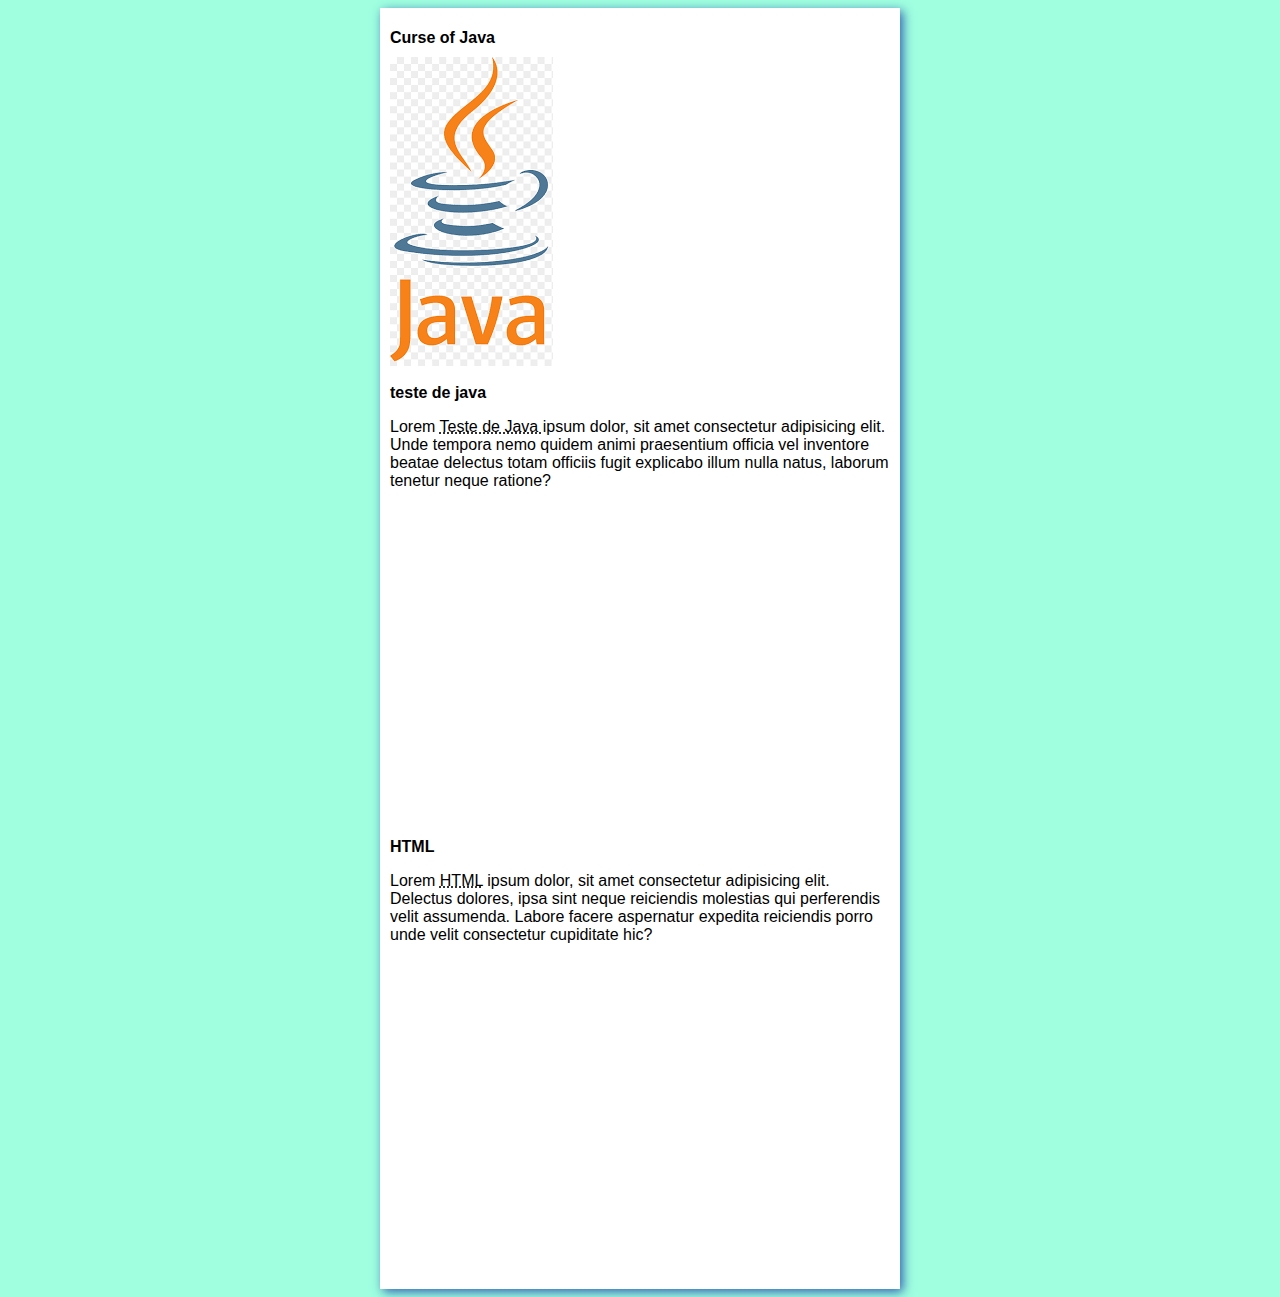
<file: index.html>
<!DOCTYPE html>
<html lang="en">
<head>
    <meta charset="UTF-8">
    <meta name="viewport" content="width=device-width, initial-scale=1.0">
    <title>Curse of java</title>
    <link rel="stylesheet" href="estilos/estilos.css">
</head>
<body>
    <main>
        <header>
            <h1>Curse of Java  </h1>
            <img src="imagens/download.png" alt="Java language">  
        </header>
        <article>
            <h2> teste de java  </h2>
            <p>Lorem <abbr title="hypertext markup langhuage">Teste de Java </abbr>ipsum dolor, sit amet consectetur adipisicing elit. Unde tempora nemo quidem animi praesentium officia vel inventore beatae delectus totam officiis fugit explicabo illum nulla natus, laborum tenetur neque ratione?</p><a href="arquivos/teste"></a>

            <iframe width="560" height="315" src="https://www.youtube.com/embed/jLfyRW6x-BM?si=oQGknQ3D2uL6VS8E" title="YouTube video player" frameborder="0" allow="accelerometer; autoplay; clipboard-write; encrypted-media; gyroscope; picture-in-picture; web-share" referrerpolicy="strict-origin-when-cross-origin" allowfullscreen></iframe>
        </article>
        <article>
            <h2> HTML </h2>
            <p>Lorem <abbr title="HTML">HTML</abbr> ipsum dolor, sit amet consectetur adipisicing elit. Delectus dolores, ipsa sint neque reiciendis molestias qui perferendis velit assumenda. Labore facere aspernatur expedita reiciendis porro unde velit consectetur cupiditate hic?</p><a href="arquivos/index.html"></a>

            <iframe width="560" height="315" src="https://www.youtube.com/embed/l2m4VOT1Tio?si=225JVkuM787sgMg4" title="YouTube video player" frameborder="0" allow="accelerometer; autoplay; clipboard-write; encrypted-media; gyroscope; picture-in-picture; web-share" referrerpolicy="strict-origin-when-cross-origin" allowfullscreen></iframe>
        </article>
    </main>
    
</body>
</html>
</file>
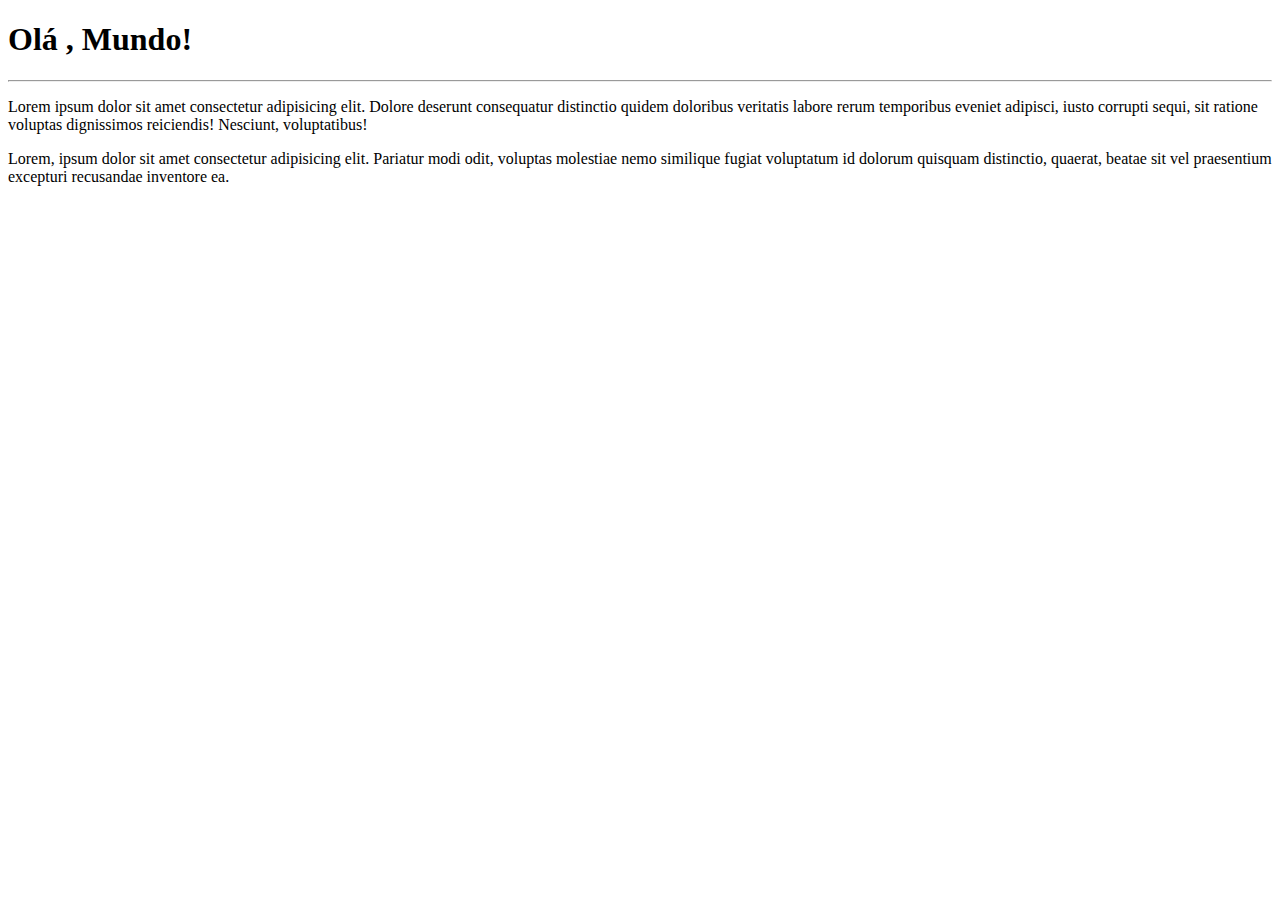
<file: arquivos/index.html>
<!DOCTYPE html>
<html lang="pt-br">
<head>
    <meta charset="UTF-8">
    <meta name="viewport" content="width=device-width, initial-scale=1.0">
    <title>Meu primeiro site em repositório</title>
</head>
<body>
    <h1>Olá , Mundo!</h1>
    <hr>
     <p>Lorem ipsum dolor sit amet consectetur adipisicing elit. Dolore deserunt consequatur distinctio quidem doloribus veritatis labore rerum temporibus eveniet adipisci, iusto corrupti sequi, sit ratione voluptas dignissimos reiciendis! Nesciunt, voluptatibus!</p>
     <p>Lorem, ipsum dolor sit amet consectetur adipisicing elit. Pariatur modi odit, voluptas molestiae nemo similique fugiat voluptatum id dolorum quisquam distinctio, quaerat, beatae sit vel praesentium excepturi recusandae inventore ea.</p>
</body>
</html>
</file>
<file: estilos/estilos.css>
*{
    font-family: Arial, Helvetica, sans-serif;
    font-size: 16px;
}

body{
    background-color: rgba(127, 255, 212, 0.747);
}

main {
    background-color: white;
    width: 500px;
    margin: auto;
    padding: 10px;
    box-shadow: 3px 3px 10px rgba(18, 58, 167, 0.795);
}
</file>
